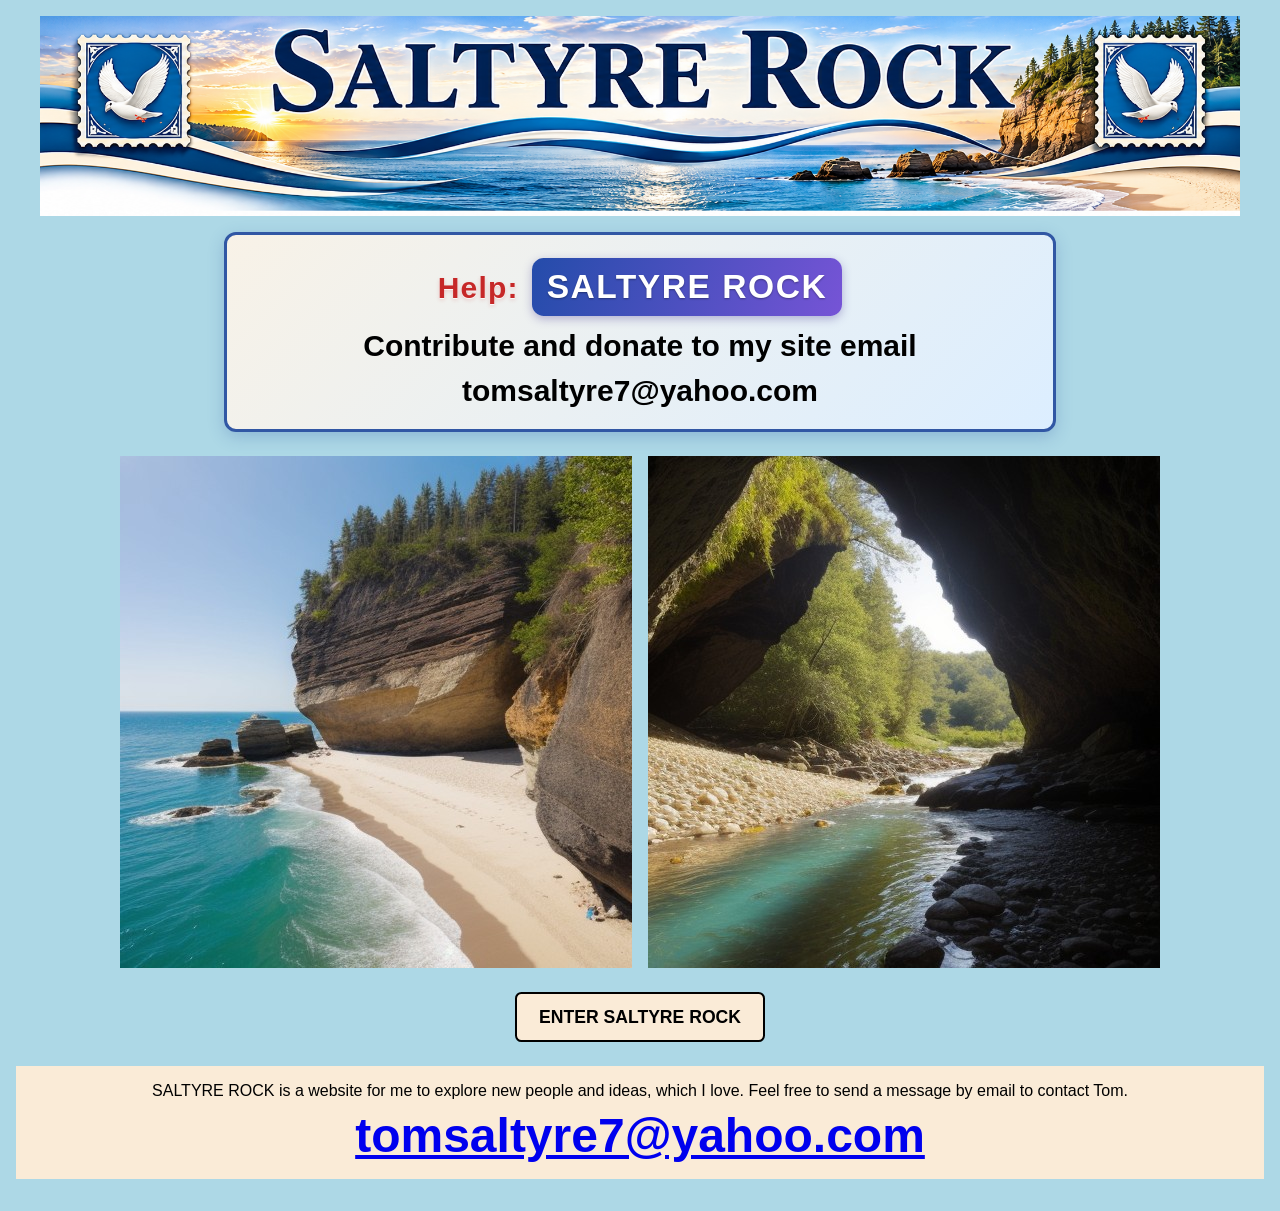
<file: index.html>
<!DOCTYPE html>
<html lang="en">
  <head>
    <meta charset="UTF-8">
    <meta name="viewport" content="width=device-width, initial-scale=1.0">
    <title>Welcome to Saltyre Rock</title>
    <link rel="icon" type="image/png" href="assets/images/favicon.png">
    <link rel="stylesheet" href="style.css">
  </head>
  <body>
    <header>
      <h1 class="banner-heading">
        <img class="site-banner" src="assets/images/saltyrerockbanner.png" alt="Saltyre Rock">
      </h1>
      <h2 class="operation-subtitle">
        <span class="operation-label">Help:</span>
        <span class="operation-title">SALTYRE ROCK</span><br>
        Contribute and donate to my site email tomsaltyre7@yahoo.com
      </h2>
    </header>

    <main>
      <div class="beach-photos">
        <img src="assets/images/beach2.jpg" alt="A beach at Saltyre">
        <img src="assets/images/beach3.jpg" alt="Another view of the beach at Saltyre">
      </div>

      <div class="enter-link">
        <a class="enter-button" href="saltyre.html">ENTER SALTYRE ROCK</a>
      </div>

      <p>
        SALTYRE ROCK is a website for me to explore new people and ideas, which I love.
        Feel free to send a message by email to contact Tom.<br>
        <a class="email" href="mailto:tomsaltyre7@yahoo.com">tomsaltyre7@yahoo.com</a>
      </p>
    </main>

    <script src="script.js"></script>
  </body>
</html>
</file>
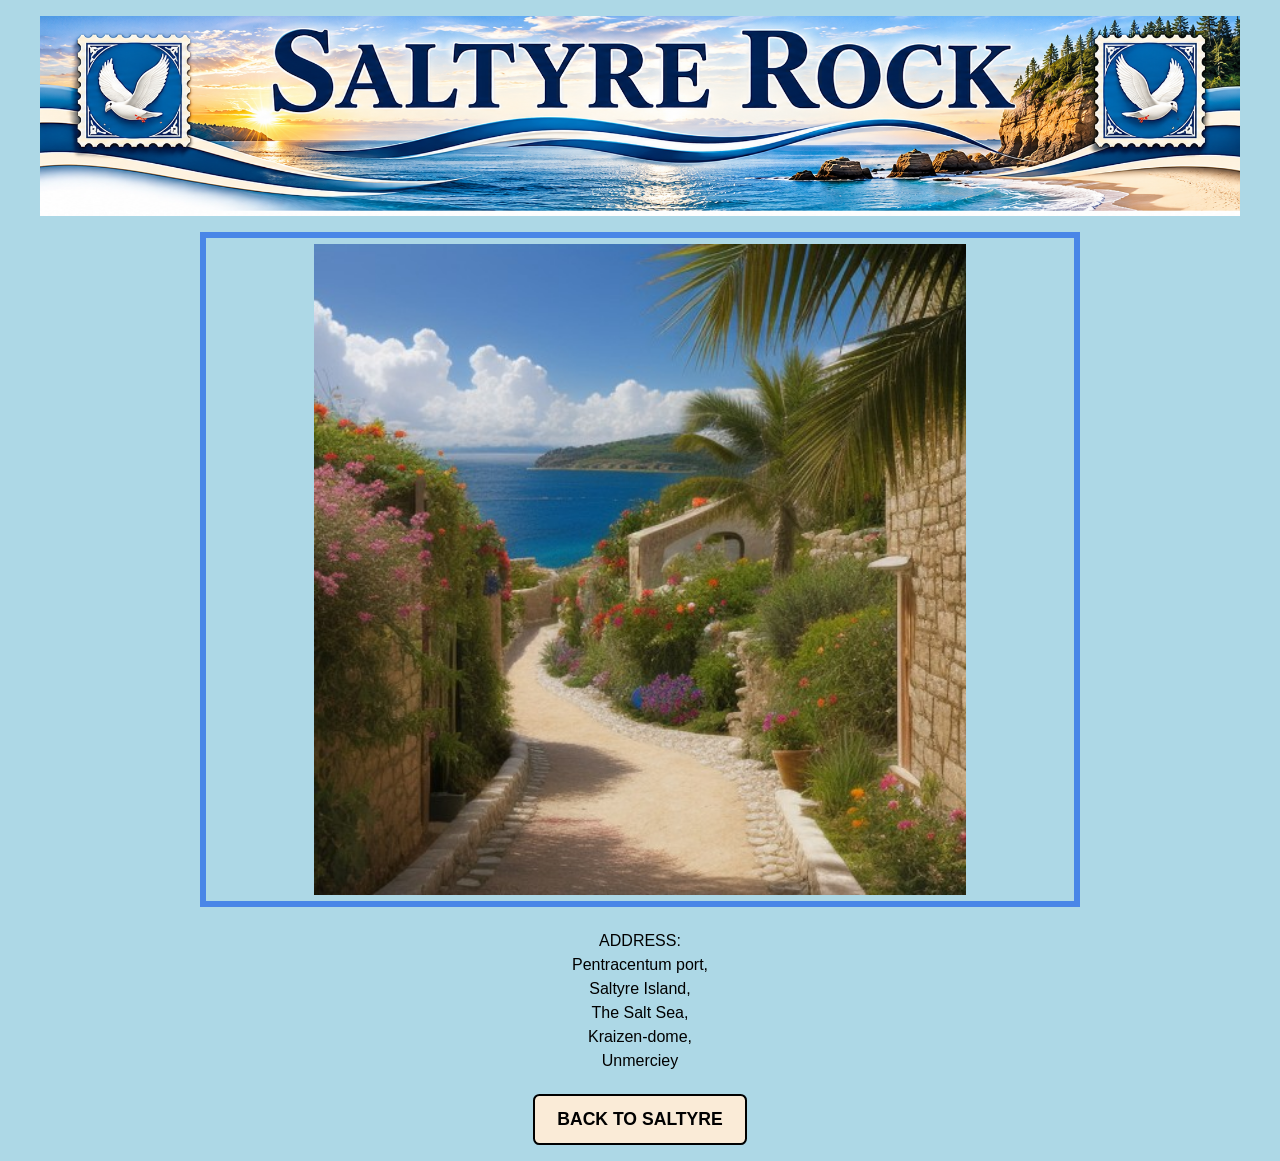
<file: addresspage.html>
<!DOCTYPE html>
<html lang="en">
  <head>
    <meta charset="UTF-8">
    <meta name="viewport" content="width=device-width, initial-scale=1.0">
    <title>Saltyre Map</title>
    <link rel="icon" type="image/png" href="assets/images/favicon.png">
    <link rel="stylesheet" href="style.css">
  </head>
  <body class="saltyre-page address-page">
    <header>
      <h1 class="banner-heading">
        <img class="site-banner" src="assets/images/saltyrerockbanner.png" alt="Saltyre Rock">
      </h1>
    </header>
    <main class="address-map-layout">
      <section class="map-page-image-area" aria-label="Map, address, and return link">
        <img class="map-page-image" src="assets/images/tropicsaltyre1.jpg" alt="Map of Saltyre">
        <address class="map-address">
          ADDRESS:<br>
          Pentracentum port,<br>
          Saltyre Island,<br>
          The Salt Sea,<br>
          Kraizen-dome,<br>
          Unmerciey
        </address>
        <div class="enter-link">
          <a class="enter-button" href="saltyre.html">BACK TO SALTYRE</a>
        </div>
      </section>
    </main>
  </body>
</html>
</file>
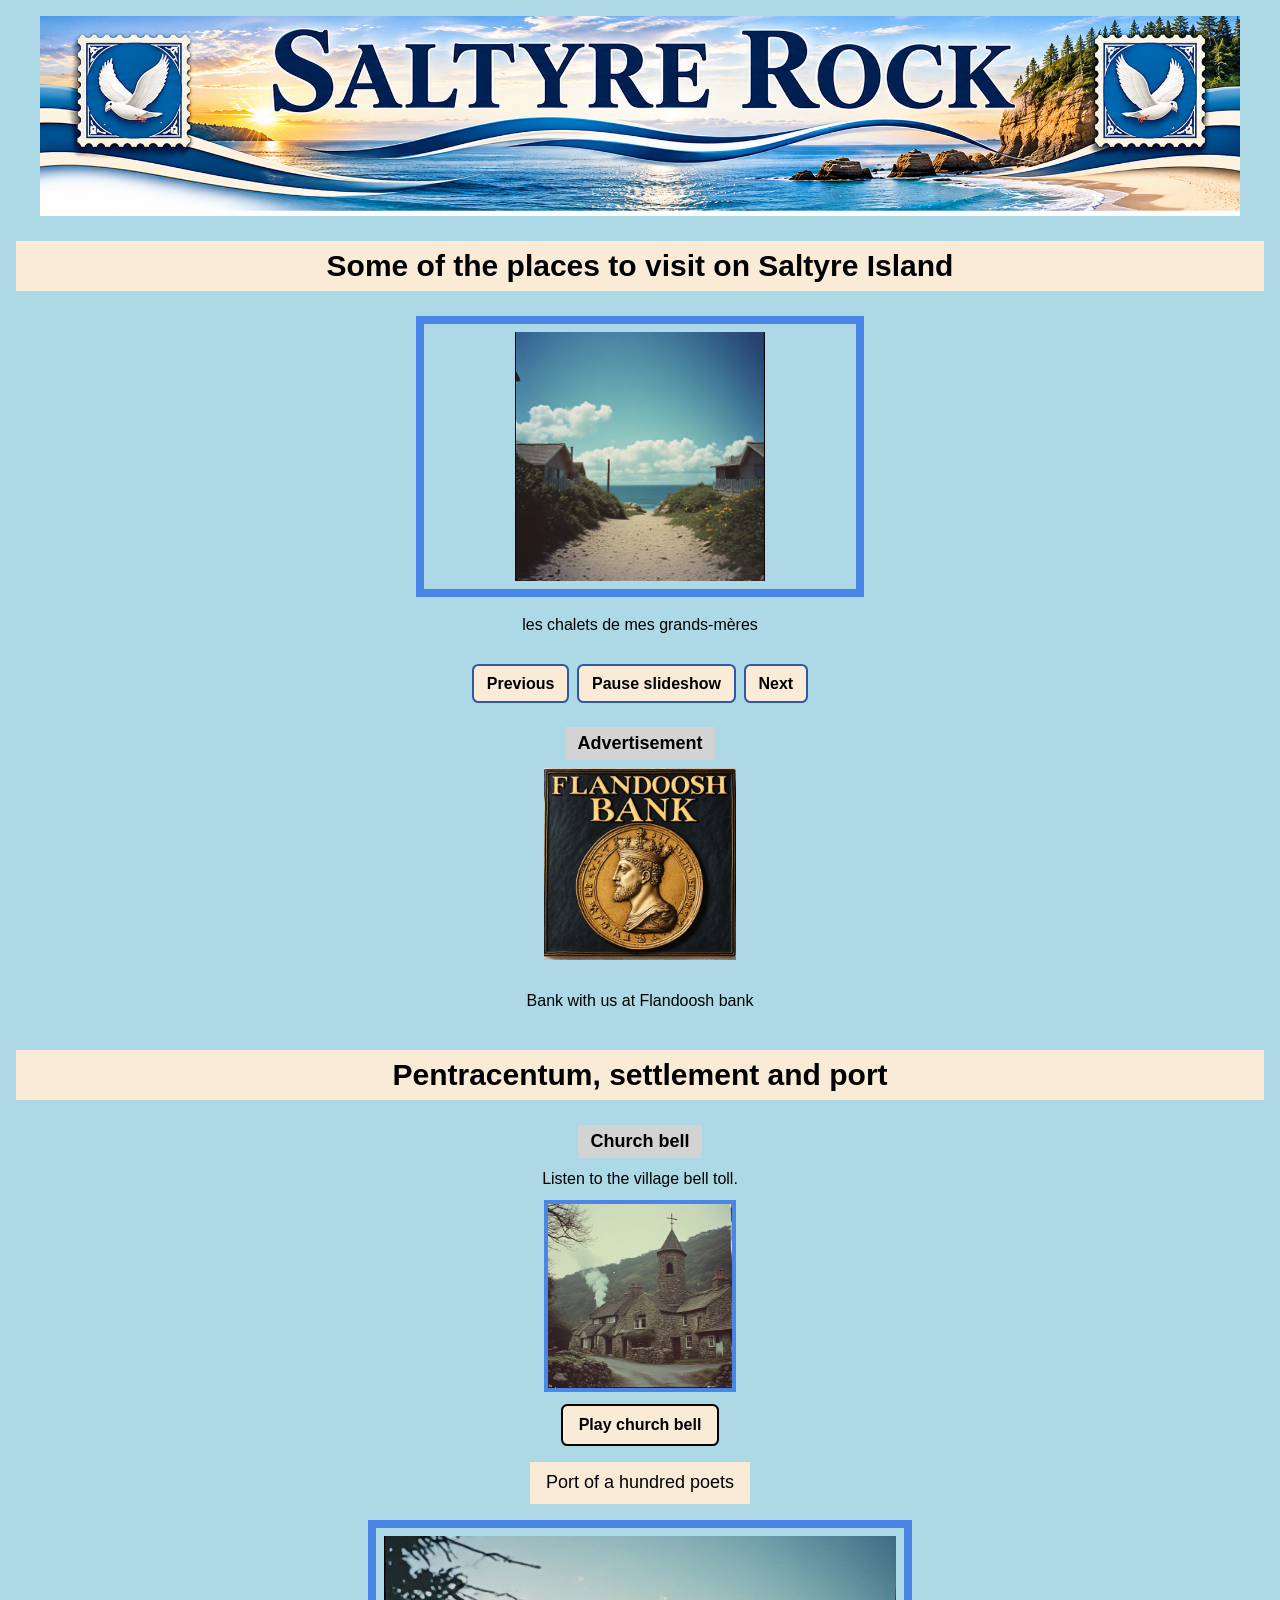
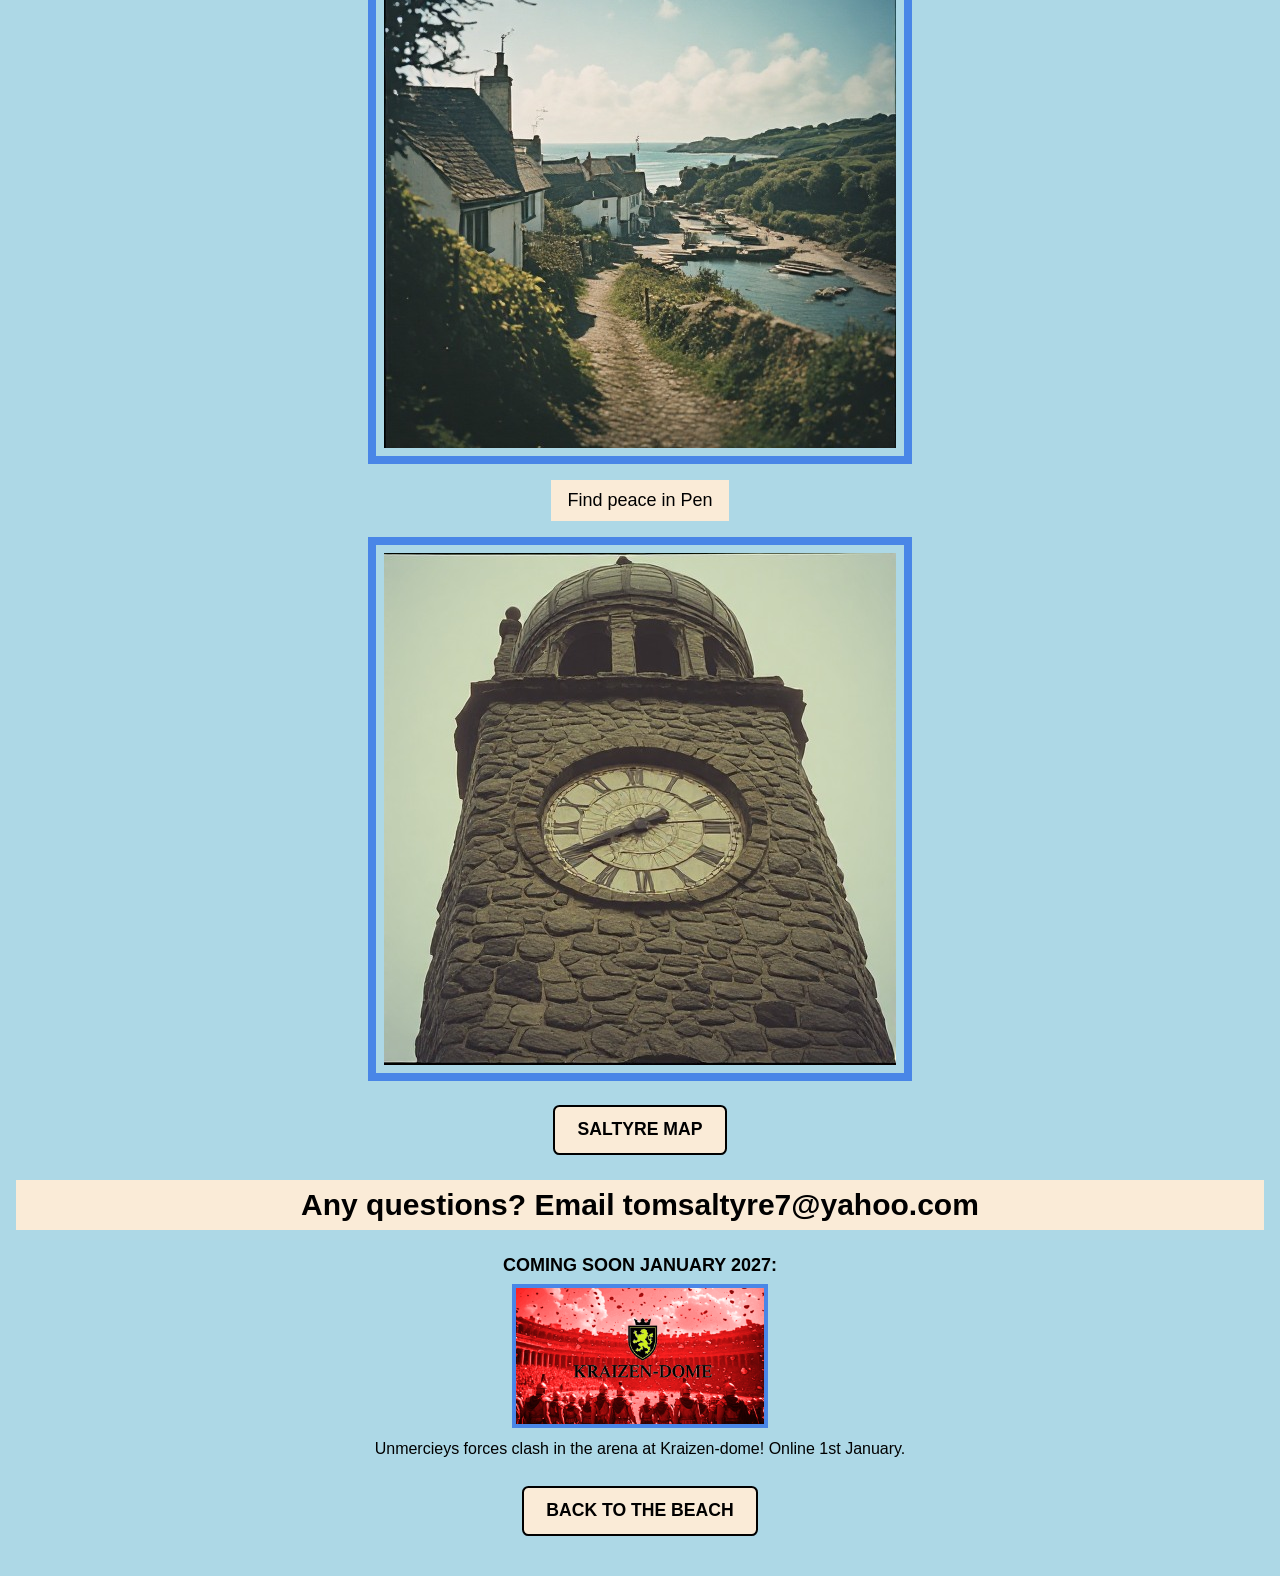
<file: saltyre.html>
<!DOCTYPE html>
<html lang="en">
  <head>
    <meta charset="UTF-8">
    <meta name="viewport" content="width=device-width, initial-scale=1.0">
    <title>Saltyre Rock</title>
    <link rel="icon" type="image/png" href="assets/images/favicon.png">
    <link rel="stylesheet" href="style.css">
  </head>
  <body class="saltyre-page">
    <header>
      <h1 class="banner-heading">
        <img class="site-banner" src="assets/images/saltyrerockbanner.png" alt="Saltyre Rock">
      </h1>
      <h2>Some of the places to visit on Saltyre Island</h2>
      <section class="places-carousel" aria-label="Places to visit on Saltyre Island" aria-roledescription="carousel">
        <div class="places-stack" aria-live="off">
          <figure class="places-slide" role="group" aria-roledescription="slide" aria-label="1 of 3">
            <img class="castle-image" src="assets/images/saltyrechalets1.jpg" alt="Chalets at Saltyre">
            <figcaption class="places-caption">les chalets de mes grands-mères</figcaption>
          </figure>
          <figure class="places-slide" role="group" aria-roledescription="slide" aria-label="2 of 3" aria-hidden="true">
            <img class="castle-image" src="assets/images/saltyresea1.jpg" alt="Sea around Saltyre">
            <figcaption class="places-caption">Times to come</figcaption>
          </figure>
          <figure class="places-slide" role="group" aria-roledescription="slide" aria-label="3 of 3" aria-hidden="true">
            <img class="castle-image" src="assets/images/Saltyrestream1.jpg" alt="Calm stream at Saltyre">
            <figcaption class="places-caption">Calm flowing streams</figcaption>
          </figure>
        </div>
        <div class="places-controls" aria-label="Slideshow controls">
          <button class="places-control" type="button" data-slide-previous>Previous</button>
          <button class="places-control" type="button" data-slide-toggle aria-pressed="false">Pause slideshow</button>
          <button class="places-control" type="button" data-slide-next>Next</button>
        </div>
      </section>
      <h3 class="flandoosh-title">Advertisement</h3>
      <img class="flandoosh-image" src="assets/images/flandoosh1.jpg" alt="Flandoosh at Saltyre">
      <p class="flandoosh-caption">Bank with us at Flandoosh bank</p>
      <h2>Pentracentum, settlement and port</h2>
      <section class="church-bell" aria-labelledby="church-bell-title">
        <h3 id="church-bell-title">Church bell</h3>
        <div class="church-bell-caption">
          <p class="church-bell-description">Listen to the village bell toll.</p>
          <img class="church-bell-image" src="assets/images/saltyrechurch.jpg" alt="Church in Saltyre">
        </div>
        <button class="church-bell-button" id="church-bell-play" type="button">
          Play church bell
        </button>
      </section>
      <p class="island-description">
        Port of a hundred poets
      </p>
      <img class="castle-image" src="assets/images/pentracentum2.jpg" alt="Pentracentum, port of the hundreds">
      <p class="island-description">
        Find peace in Pen
      </p>
      <img class="castle-image" src="assets/images/pentracentumclock3.jpg" alt="Pentracentum clock">
      <div class="enter-link">
        <a class="enter-button" href="addresspage.html">SALTYRE MAP</a>
      </div>
      <h2>Any questions? Email tomsaltyre7@yahoo.com</h2>

      <section class="kraizen-promo" aria-labelledby="kraizen-promo-title">
        <h2 class="kraizen-promo-title" id="kraizen-promo-title">COMING SOON JANUARY 2027:</h2>
        <img class="kraizen-promo-image" src="assets/images/kraizen-009.gif" alt="Kraizen-Dome logo">
        <p class="kraizen-promo-caption">Unmercieys forces clash in the arena at Kraizen-dome! Online 1st January.</p>
      </section>
    </header>

    <main>
      <div class="enter-link">
        <a class="enter-button" href="index.html">BACK TO THE BEACH</a>
      </div>
    </main>
    <script src="script.js"></script>
  </body>
</html>
</file>
<file: style.css>
* {
  box-sizing: border-box;
}

body {
  margin: 0;
  padding: 1rem;
  background-color: lightblue;
  color: #000;
  font-family: "Gill Sans", "Gill Sans MT", Calibri, "Trebuchet MS", sans-serif;
}

body.saltyre-page {
  background-color: lightblue;
}

h1,
h2,
p {
  background-color: antiquewhite;
  text-align: center;
}

h1 {
  display: flex;
  flex-wrap: wrap;
  align-items: center;
  justify-content: center;
  gap: 0.5rem;
  padding: 0.5rem;
  font-family: "Trebuchet MS", "Lucida Sans Unicode", "Lucida Grande",
    "Lucida Sans", Arial, sans-serif;
  font-size: clamp(1.5rem, 7vw, 4.375rem);
}

h1 img {
  flex: 0 0 auto;
  width: clamp(2.5rem, 8vw, 5rem);
  height: auto;
}

.banner-heading {
  width: min(100%, 75rem);
  aspect-ratio: 6 / 1;
  margin: 0 auto 1rem;
  padding: 0;
  overflow: hidden;
  background: transparent;
}

.banner-heading .site-banner {
  display: block;
  width: 100%;
  height: 100%;
  margin: 0 auto;
  border: 0;
  object-fit: cover;
  object-position: center;
}

h2 {
  padding: 0.5rem;
  font-size: clamp(1.125rem, 4vw, 1.875rem);
}

.operation-subtitle {
  max-width: 52rem;
  margin: 1rem auto 1.5rem;
  padding: 1rem;
  border: 3px solid #3157a4;
  border-radius: 0.75rem;
  background: linear-gradient(135deg, #f8f2e7, #dceeff);
  box-shadow: 0 5px 16px rgb(49 87 164 / 25%);
  line-height: 1.5;
}

.operation-label {
  display: inline-block;
  margin-right: 0.15em;
  color: #c62828;
  font-weight: 900;
  letter-spacing: 0.04em;
  text-shadow: 0 1px 0 rgb(255 255 255 / 80%), 0 2px 4px rgb(198 40 40 / 20%);
}

.operation-title {
  display: inline-block;
  margin: 0.2em 0;
  padding: 0.12em 0.45em;
  border-radius: 0.35em;
  background: linear-gradient(110deg, #244caa, #7654d6);
  box-shadow: 0 3px 10px rgb(70 55 150 / 35%);
  color: #fff;
  font-size: 1.12em;
  font-weight: 800;
  letter-spacing: 0.045em;
  text-shadow: 0 1px 2px rgb(0 0 0 / 35%);
}

.island-description {
  width: fit-content;
  max-width: 100%;
  margin: 0.75rem auto;
  padding: 0.5rem 1rem;
  background-color: antiquewhite;
  font-size: clamp(0.95rem, 2.5vw, 1.125rem);
  line-height: 1.4;
  overflow-wrap: anywhere;
}

.castle-image {
  display: block;
  max-width: 100%;
  height: auto;
  margin: 1rem auto;
  padding: 0.5rem;
  border: 8px solid #4986e7;
  animation: castle-frame-colors 8s ease-in-out infinite alternate;
}

.places-carousel {
  width: min(100%, 28rem);
  margin: 1rem auto 1.5rem;
}

.places-stack {
  position: relative;
  width: 100%;
  aspect-ratio: 4 / 3;
  isolation: isolate;
}

.places-slide {
  position: absolute;
  inset: 0;
  display: flex;
  flex-direction: column;
  margin: 0;
  padding: 0;
  overflow: hidden;
  border: 0;
  background: transparent;
  box-shadow: none;
  transition: transform 450ms ease;
}

.places-slide.is-active {
  z-index: 3;
  transform: translate(0, 0);
}

.places-slide.is-next {
  z-index: 2;
  transform: translate(0, 0);
}

.places-slide.is-back {
  z-index: 1;
  transform: translate(0, 0);
}

.places-slide[aria-hidden="true"] {
  visibility: hidden;
  pointer-events: none;
}

.places-slide .castle-image {
  width: 100%;
  height: calc(100% - 3.4rem);
  max-width: none;
  margin: 0;
  object-fit: contain;
}

.places-caption {
  display: flex;
  flex: 1;
  align-items: center;
  justify-content: center;
  min-height: 3.4rem;
  margin: 0;
  padding: 0.35rem;
  background: transparent;
  text-align: center;
}

.places-controls {
  display: flex;
  flex-wrap: wrap;
  justify-content: center;
  gap: 0.5rem;
  margin-top: 0.75rem;
}

.places-control {
  padding: 0.55rem 0.8rem;
  border: 2px solid #3157a4;
  border-radius: 0.4rem;
  background: antiquewhite;
  color: #000;
  font: inherit;
  font-weight: 700;
  cursor: pointer;
}

.places-control:hover,
.places-control:focus-visible {
  background: #fff;
  text-decoration: underline;
}

.flandoosh-title {
  width: fit-content;
  margin: 1rem auto 0.5rem;
  padding: 0.35rem 0.75rem;
  background-color: lightgray;
  font-size: 1.125rem;
  text-align: center;
}

.flandoosh-image {
  display: block;
  width: 12rem;
  max-width: 100%;
  height: auto;
  margin: 0 auto 1rem;
}

.flandoosh-caption {
  background-color: lightblue;
}

.kraizen-promo {
  width: 100%;
  margin: 1rem auto;
  text-align: center;
}

.kraizen-promo-title {
  width: fit-content;
  max-width: 90%;
  margin: 0 auto 0.5rem;
  padding: 0;
  border: 0;
  background: transparent;
  box-shadow: none;
  color: #000;
  font-size: 1.125rem;
  font-weight: 700;
  letter-spacing: normal;
  text-shadow: none;
}

.kraizen-promo-image {
  display: block;
  width: 16rem;
  max-width: 90%;
  height: auto;
  margin: 0 auto;
  padding: 0;
  border: 4px solid #4986e7;
}

.kraizen-promo-caption {
  width: fit-content;
  max-width: 90%;
  margin: 0.5rem auto 0;
  padding: 0.25rem;
  background: transparent;
  color: #000;
  text-align: center;
}

.church-bell {
  width: 100%;
  margin: 1rem auto;
  text-align: center;
}

.church-bell h3 {
  width: fit-content;
  margin: 0 auto 0.5rem;
  padding: 0.35rem 0.75rem;
  background-color: lightgray;
  font-size: 1.125rem;
  text-align: center;
}

.church-bell-caption {
  width: fit-content;
  max-width: 90%;
  margin: 0 auto;
  text-align: center;
}

.church-bell-description {
  margin: 0 auto 0.5rem;
  padding: 0.25rem;
  background: transparent;
  text-align: center;
}

.church-bell-image {
  display: block;
  width: 12rem;
  max-width: 100%;
  height: auto;
  margin: 0 auto;
  border: 4px solid #4986e7;
}

.church-bell-button {
  display: block;
  margin: 0.75rem auto 0;
  padding: 0.65rem 1rem;
  border: 2px solid #000;
  border-radius: 0.4rem;
  background-color: antiquewhite;
  font: inherit;
  font-weight: bold;
  cursor: pointer;
}

@keyframes castle-frame-colors {
  0% {
    border-color: #2589e8;
    box-shadow: 0 0 12px #2589e8;
  }
  50% {
    border-color: #7654d6;
    box-shadow: 0 0 18px #7654d6;
  }
  100% {
    border-color: #b05ce6;
    box-shadow: 0 0 12px #b05ce6;
  }
}

@media (prefers-reduced-motion: reduce) {
  .castle-image,
  .map-page-image {
    animation: none;
    border-color: #7654d6;
    box-shadow: 0 0 12px #7654d6;
  }

  .places-slide {
    transition: none;
  }
}

.beach-photos {
  display: flex;
  flex-wrap: wrap;
  justify-content: center;
  gap: 1rem;
}

.beach-photos img {
  display: block;
  max-width: 100%;
  height: auto;
}

.enter-link {
  margin: 1.5rem 0;
  text-align: center;
}

.enter-button {
  display: inline-block;
  padding: 0.8rem 1.4rem;
  border: 2px solid #000;
  border-radius: 0.4rem;
  background-color: antiquewhite;
  color: #000;
  font-family: inherit;
  font-size: 1.1rem;
  font-weight: bold;
  text-decoration: none;
}

.enter-button:hover,
.enter-button:focus-visible {
  background-color: #fff;
  text-decoration: underline;
}

p {
  padding: 1rem;
}

a.email {
  display: inline-block;
  margin-top: 0.5rem;
  font-size: clamp(1.5rem, 5vw, 3rem);
  font-weight: bold;
  overflow-wrap: anywhere;
}

.map-address {
  display: block;
  width: fit-content;
  max-width: 100%;
  margin: 0.75rem auto 0;
  padding: 0.6rem;
  color: #000;
  background: transparent;
  font-size: clamp(0.8rem, 1.5vw, 1rem);
  font-style: normal;
  line-height: 1.5;
  text-align: center;
  overflow-wrap: anywhere;
}

.address-map-layout {
  display: flex;
  justify-content: center;
  width: 100%;
  margin: 0 auto;
}

.map-page-image-area {
  width: min(100%, 55rem);
  margin: 0 auto;
}

.map-page-image {
  display: block;
  width: 100%;
  max-width: 100%;
  max-height: 75vh;
  height: auto;
  margin: 0 auto;
  padding: 0.35rem;
  border: 6px solid #4986e7;
  object-fit: contain;
  animation: castle-frame-colors 8s ease-in-out infinite alternate;
}

.map-page-image-area .enter-link {
  margin: 0.75rem 0 0;
}

.address-page header h1 {
  background: transparent;
}

.visually-hidden {
  position: absolute;
  width: 1px;
  height: 1px;
  padding: 0;
  margin: -1px;
  overflow: hidden;
  clip: rect(0, 0, 0, 0);
  white-space: nowrap;
  border: 0;
}

@media (max-width: 600px) {
  body {
    padding: 0.5rem;
  }

  h1 {
    gap: 0.25rem;
    padding: 0.4rem;
  }

  .banner-heading {
    width: 100%;
    margin-bottom: 0.5rem;
  }

  .castle-image {
    border-width: 6px;
    padding: 0.25rem;
  }

  .kraizen-promo-image {
    border-width: 4px;
    padding: 0;
  }

  .church-bell-image {
    width: 10rem;
  }

  .map-page-image {
    max-height: 68vh;
  }
}
</file>
